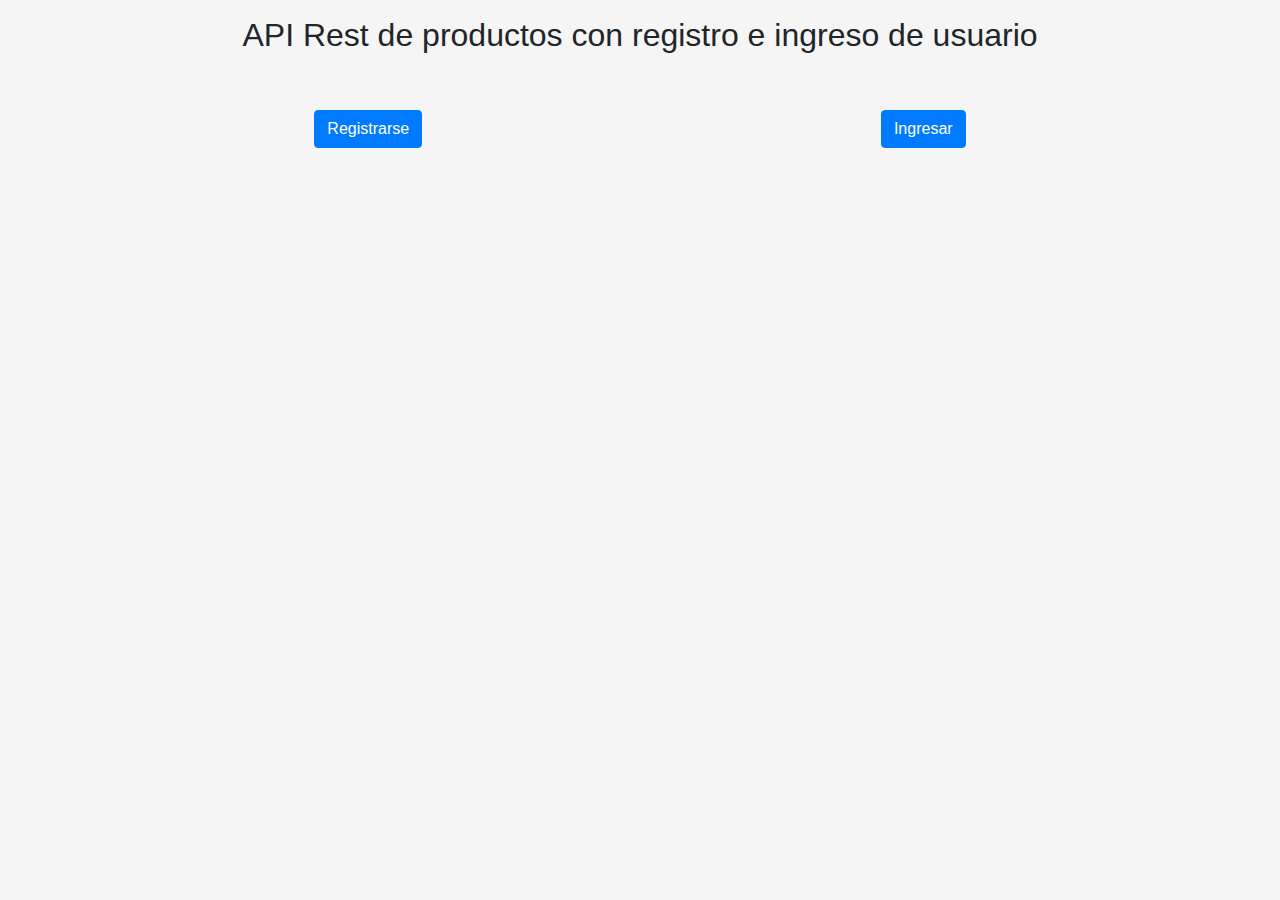
<file: index.html>
<!DOCTYPE html>
<html lang="en">
  <head>
    <meta charset="UTF-8" />
    <meta name="viewport" content="width=device-width, initial-scale=1.0" />
    <link rel="stylesheet" href="./css/bootstrap.min.css" />
    <link rel="stylesheet" href="./css/main.css" />
    <title>Inicio</title>
  </head>
  <body>
    <div class="container">
      <div class="pt-3 text-center">
        <h1 class="title">
          API Rest de productos con registro e ingreso de usuario
        </h1>
      </div>
      <div class="btns">
        <div class="pt-5 pb-5 d-flex justify-content-around">
          <button
            id="btn-signup"
            type="button"
            class="btn btn-primary"
            data-toggle="modal"
            data-target="#signupModal"
            data-whatever="@mdo"
          >
            Registrarse
          </button>
          <button
            id="btn-signin"
            type="button"
            class="btn btn-primary"
            data-toggle="modal"
            data-target="#signinModal"
            data-whatever="@fat"
          >
            Ingresar
          </button>
          <a id="btn-logout" class="btn btn-secondary d-none">
            Cerrar sesión
          </a>
        </div>
        <div class="pt-5 pb-5 text-center">
          <a
            id="btn-products"
            href="./products.html"
            class="btn btn-success d-none"
            >Ir a productos</a
          >
        </div>
      </div>
    </div>

    <!-- Modal Signup -->
    <div
      class="modal fade"
      id="signupModal"
      tabindex="-1"
      aria-labelledby="signupModalLabel"
      aria-hidden="true"
    >
      <div class="modal-dialog">
        <div class="modal-content">
          <div class="modal-header">
            <h5 class="modal-title" id="signupModalLabel">Registro</h5>
            <button
              type="button"
              class="close"
              data-dismiss="modal"
              aria-label="Close"
            >
              <span aria-hidden="true">&times;</span>
            </button>
          </div>
          <div class="modal-body">
            <form id="form-signup">
              <div class="form-group">
                <label for="displayName" class="col-form-label"
                  >Nombre de usuario:</label
                >
                <input
                  type="text"
                  class="form-control"
                  id="displayName-signup"
                  name="displayName"
                  required
                />
              </div>
              <div class="form-group">
                <label for="email" class="col-form-label">Correo:</label>
                <input
                  type="email"
                  class="form-control"
                  id="email-signup"
                  name="email"
                  required
                />
              </div>
              <div class="form-group">
                <label for="password" class="col-form-label">Contraseña:</label>
                <input
                  type="password"
                  class="form-control"
                  id="password-signup"
                  name="password"
                  required
                />
              </div>
              <div class="modal-footer">
                <button
                  type="button"
                  class="btn btn-secondary"
                  data-dismiss="modal"
                >
                  Cerrar
                </button>
                <button type="submit" class="btn btn-primary">
                  Registrarse
                </button>
              </div>
            </form>
          </div>
        </div>
      </div>
    </div>

    <!-- Modal Signin  -->
    <div
      class="modal fade"
      id="signinModal"
      tabindex="-1"
      aria-labelledby="signinModalLabel"
      aria-hidden="true"
    >
      <div class="modal-dialog">
        <div class="modal-content">
          <div class="modal-header">
            <h5 class="modal-title" id="signinModalLabel">Inicio de sesión</h5>
            <button
              type="button"
              class="close"
              data-dismiss="modal"
              aria-label="Close"
            >
              <span aria-hidden="true">&times;</span>
            </button>
          </div>
          <div class="modal-body">
            <form id="form-signin">
              <div class="form-group">
                <label for="email" class="col-form-label">Correo:</label>
                <input
                  type="email"
                  class="form-control"
                  id="email-signin"
                  name="email"
                  required
                />
              </div>
              <div class="form-group">
                <label for="password" class="col-form-label">Contraseña:</label>
                <input
                  type="password"
                  class="form-control"
                  id="password-signin"
                  name="password"
                  required
                />
              </div>
              <div class="modal-footer">
                <button
                  type="button"
                  class="btn btn-secondary"
                  data-dismiss="modal"
                >
                  Cerrar
                </button>
                <button type="submit" class="btn btn-primary">Ingresar</button>
              </div>
            </form>
          </div>
        </div>
      </div>
    </div>

    <script
      src="https://code.jquery.com/jquery-3.5.1.slim.min.js"
      integrity="sha384-DfXdz2htPH0lsSSs5nCTpuj/zy4C+OGpamoFVy38MVBnE+IbbVYUew+OrCXaRkfj"
      crossorigin="anonymous"
    ></script>
    <script
      src="https://stackpath.bootstrapcdn.com/bootstrap/4.5.2/js/bootstrap.min.js"
      integrity="sha384-B4gt1jrGC7Jh4AgTPSdUtOBvfO8shuf57BaghqFfPlYxofvL8/KUEfYiJOMMV+rV"
      crossorigin="anonymous"
    ></script>
    <script src="./js/users.js"></script>
  </body>
</html>
</file>
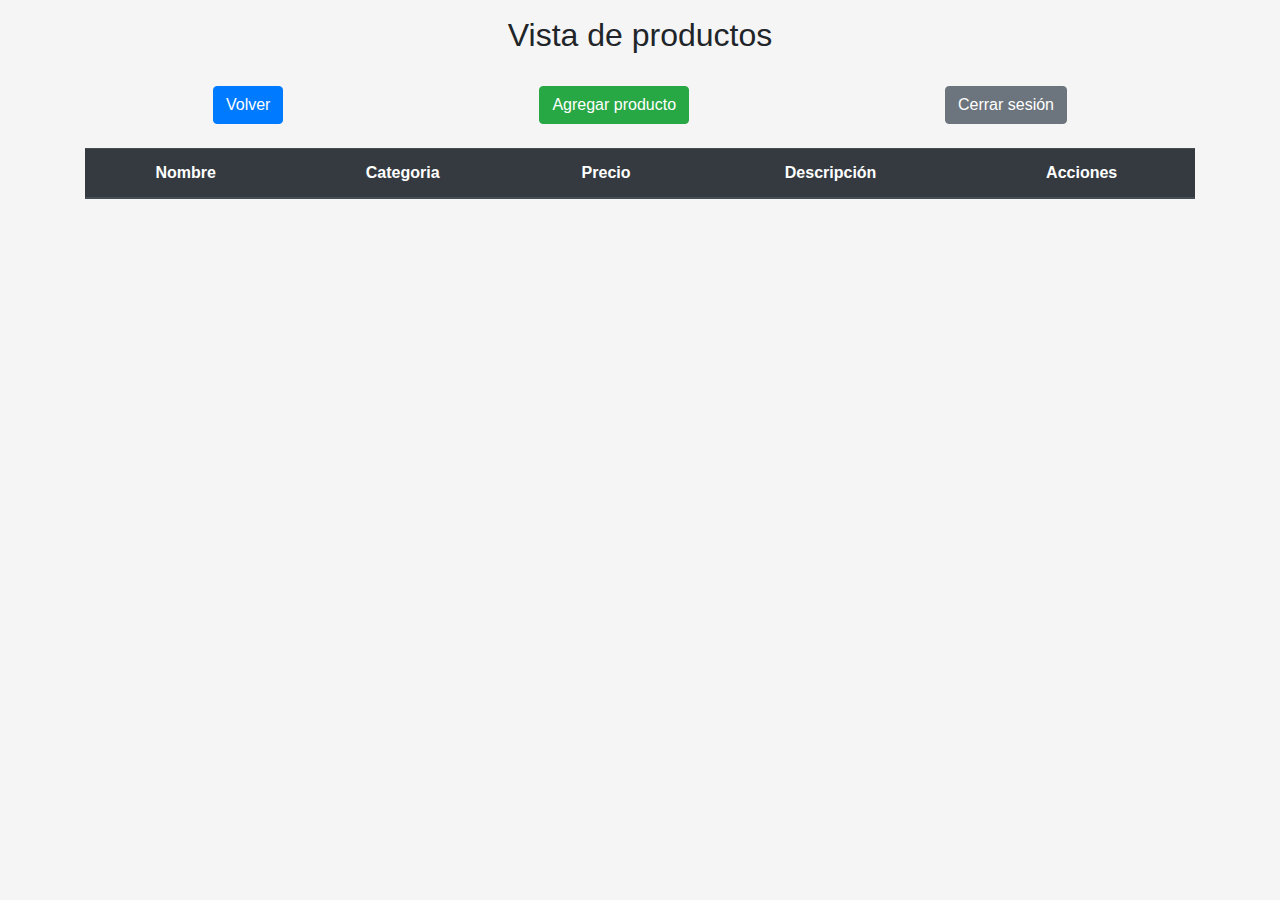
<file: products.html>
<!DOCTYPE html>
<html lang="en">
  <head>
    <meta charset="UTF-8" />
    <meta name="viewport" content="width=device-width, initial-scale=1.0" />
    <link
      rel="stylesheet"
      href="https://cdnjs.cloudflare.com/ajax/libs/font-awesome/5.14.0/css/all.min.css"
      integrity="sha512-1PKOgIY59xJ8Co8+NE6FZ+LOAZKjy+KY8iq0G4B3CyeY6wYHN3yt9PW0XpSriVlkMXe40PTKnXrLnZ9+fkDaog=="
      crossorigin="anonymous"
    />
    <link rel="stylesheet" href="./css/bootstrap.min.css" />
    <link rel="stylesheet" href="./css/main.css" />
    <title>Productos</title>
  </head>
  <body>
    <div class="container">
      <div class="text-center pt-3">
        <h1 class="title">Vista de productos</h1>
      </div>
      <div class="pt-4 pb-4 d-flex justify-content-around">
        <a href="./index.html" class="btn btn-primary"> Volver </a>
        <a
          type="button"
          class="btn btn-success"
          data-toggle="modal"
          data-target="#addProductModal"
        >
          Agregar producto
        </a>
        <a id="btn-logout" href="./index.html" class="btn btn-secondary"
          >Cerrar sesión</a
        >
      </div>
      <table class="table table-hover">
        <thead class="thead-dark">
          <tr class="text-center">
            <th scope="col">Nombre</th>
            <th scope="col">Categoria</th>
            <th scope="col">Precio</th>
            <th scope="col">Descripción</th>
            <th scope="col">Acciones</th>
          </tr>
        </thead>
        <tbody id="body-table"></tbody>
      </table>
    </div>

    <!-- Modal add product  -->
    <div
      class="modal fade"
      id="addProductModal"
      tabindex="-1"
      aria-labelledby="addProductModalLabel"
      aria-hidden="true"
    >
      <div class="modal-dialog">
        <div class="modal-content">
          <div class="modal-header">
            <h5 class="modal-title" id="addProductModalLabel">Productos</h5>
            <button
              type="button"
              class="close"
              data-dismiss="modal"
              aria-label="Close"
            >
              <span aria-hidden="true">&times;</span>
            </button>
          </div>
          <div class="modal-body">
            <form id="form-add-product">
              <div class="form-group">
                <label for="name" class="col-form-label"
                  >Nombre producto:</label
                >
                <input type="text" class="form-control" name="name" required />
              </div>
              <div class="form-group">
                <label for="price" class="col-form-label">Precio:</label>
                <input
                  type="number"
                  class="form-control"
                  name="price"
                  required
                />
              </div>
              <div class="form-group">
                <label for="category" class="col-form-label">Categoria:</label>
                <select class="custom-select" name="category" required>
                  <option value="" selected>Selecciona una categoria...</option>
                  <option value="Aseo">Aseo</option>
                  <option value="Electrodomesticos">Electrodomesticos</option>
                  <option value="Ropa">Ropa</option>
                  <option value="Comida">Comida</option>
                </select>
              </div>
              <div class="form-group">
                <label for="description" class="col-form-label"
                  >Descripción:</label
                >
                <textarea class="form-control" name="description"></textarea>
              </div>

              <div class="modal-footer">
                <button
                  type="button"
                  class="btn btn-secondary"
                  data-dismiss="modal"
                >
                  Cerrar
                </button>
                <button type="submit" class="btn btn-primary">
                  Agregar producto
                </button>
              </div>
            </form>
          </div>
        </div>
      </div>
    </div>

    <script
      src="https://code.jquery.com/jquery-3.5.1.slim.min.js"
      integrity="sha384-DfXdz2htPH0lsSSs5nCTpuj/zy4C+OGpamoFVy38MVBnE+IbbVYUew+OrCXaRkfj"
      crossorigin="anonymous"
    ></script>
    <script
      src="https://stackpath.bootstrapcdn.com/bootstrap/4.5.2/js/bootstrap.min.js"
      integrity="sha384-B4gt1jrGC7Jh4AgTPSdUtOBvfO8shuf57BaghqFfPlYxofvL8/KUEfYiJOMMV+rV"
      crossorigin="anonymous"
    ></script>
    <script src="./js/products.js"></script>
  </body>
</html>
</file>
<file: css/main.css>
.title {
  font-size: 2rem;
}
body {
  background-color: whitesmoke;
}
</file>
